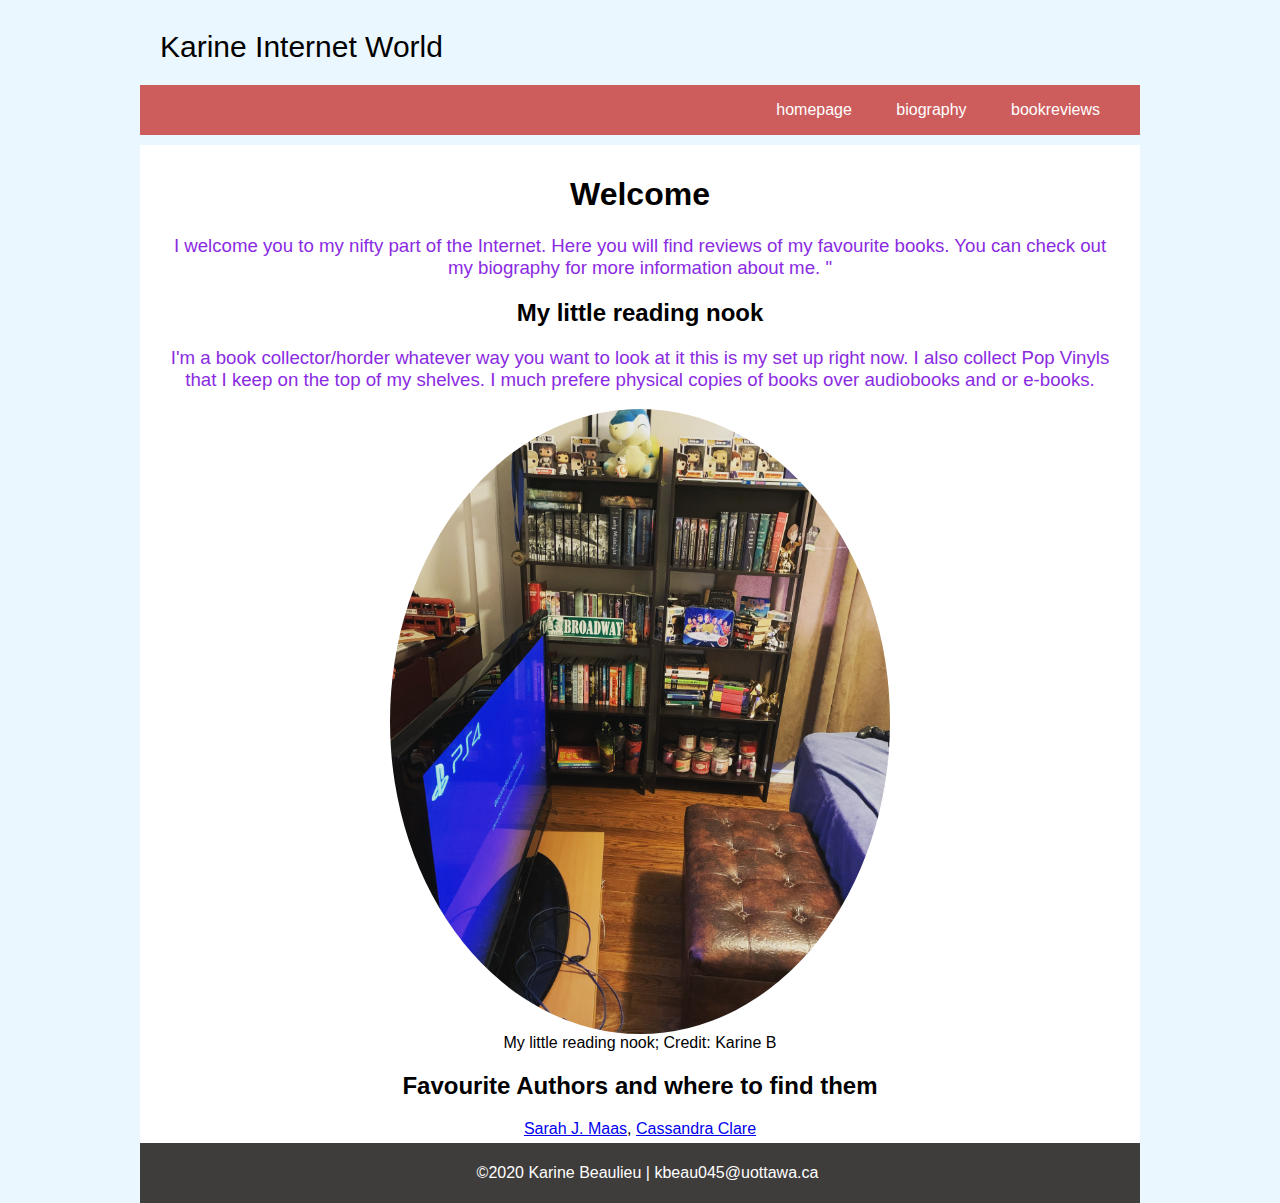
<file: index.html>
<!DOCTYPE html>
<html>
  <head>
    <meta charset="utf-8" />
    <!-- Below are the links to the CSS sheet which helps style this page and the Google Fonts style sheet for the Roboto font. -->
    <link rel="stylesheet" type="text/css" href="karine.css">
      <link href="https://fonts.googleapis.com/css?family=Roboto" rel="stylesheet">
        <title>Karine part of the Internet</title>
      </head>
      <body>
        <!-- Logo and menu start here. -->
        <div class="top-bar">
          <div class="logo">
            <p>Karine Internet World </p>
          </div>
          <nav class="top-menu">
            <ul>
              <li>
                <a class="current-page-link" href="homepage.html">homepage</a>
              </li>
              <li>
                <a href="biography.html">biography</a>
              </li>
              <li>
                <a href="bookreviews.html">bookreviews</a>
              </li>
            </ul>
          </nav>
        </div>
        <!-- The actual page content starts here. -->
        <div class="page-content">
          <div class="main-section">
            <h1 class="headers"> Welcome</h1>
            <p class="bookreviews">I welcome you to my nifty part of the Internet. Here you will find reviews of my favourite books. You can check out my biography for more information about me. "</p>
    
            <h2 class="headers">My little reading nook </h2>
            <p class="bookreviews"> I'm a book collector/horder whatever way you want to look at it this is my set up right now. I also collect Pop Vinyls that I keep on the top of my shelves. I much prefere physical copies of books over audiobooks and or e-books.</p>
            <figure>
              <img src="images/Gaming%20set%20up%20.jpeg" alt="my gaming setup ">
                <figcaption>My little reading nook; Credit: Karine B </figcaption>
              </figure>
              <h2> Favourite Authors and where to find them</h2>
              
              <a href="https://sarahjmaas.com/"target="_blank"> Sarah J. Maas</a>,
              
              <a href="https://www.cassandraclare.com/"target="_blank"> Cassandra Clare</a>
            
            </div>
          </div>
          <!--The footer starts here.-->
          <div class="footer">
            <div class="footer-content">
              <p>©2020 Karine Beaulieu | 
                <a href="mailto:username@uottawa.ca">kbeau045@uottawa.ca</a>
              </p>
            </div>
          </div>
        </body>
      </html>
</file>
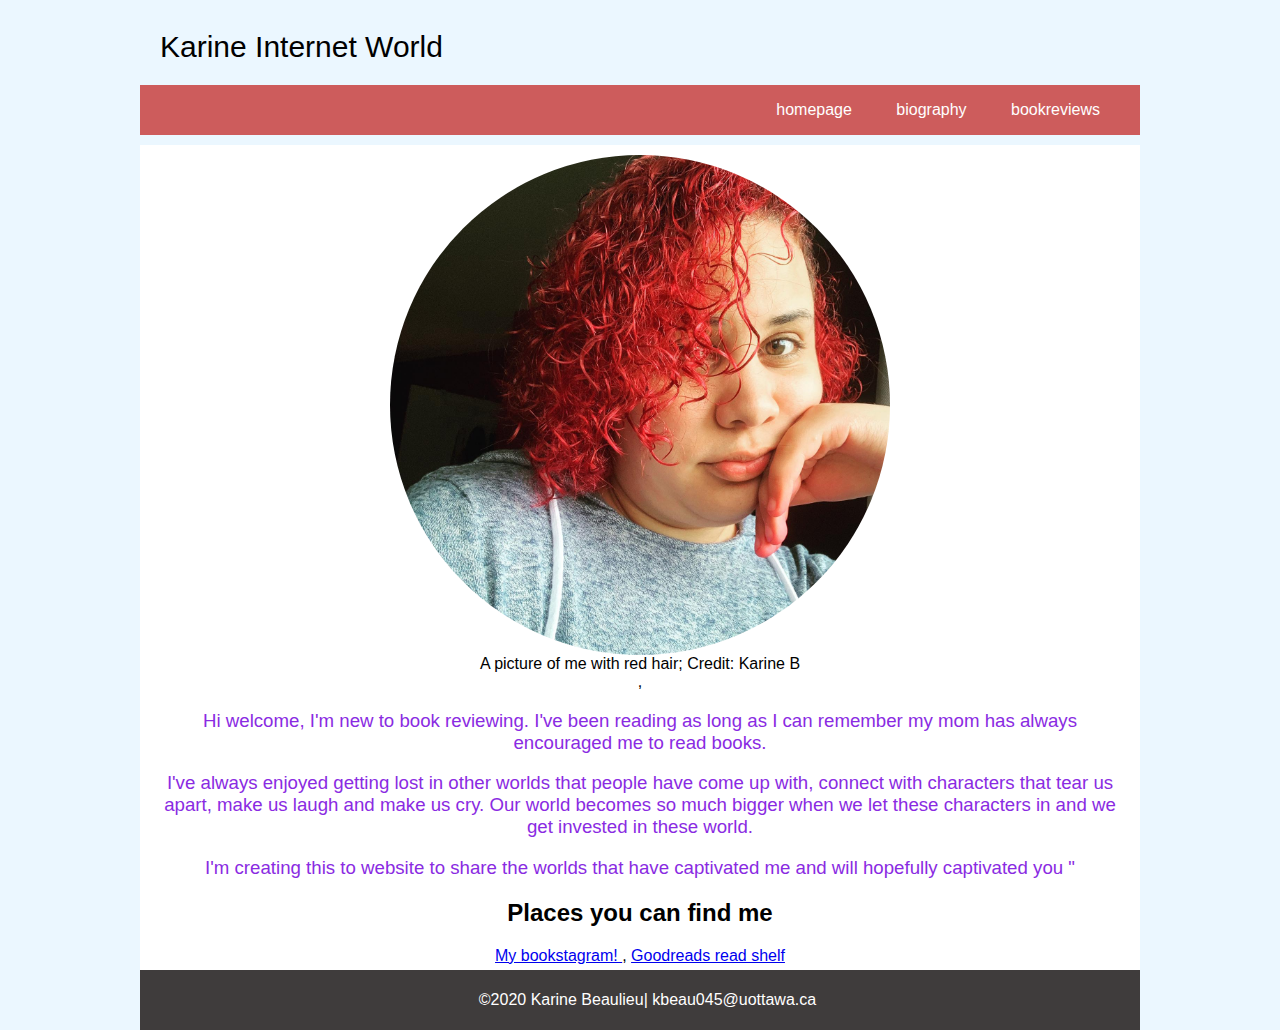
<file: biography.html>
<!DOCTYPE html>
<html>
  <head>
    <meta charset="utf-8" />
    <!-- Below are the links to the CSS sheet which helps style this page and the Google Fonts style sheet for the Roboto font. -->
    <link rel="stylesheet" type="text/css" href="karine.css">
      <link href="https://fonts.googleapis.com/css?family=Roboto" rel="stylesheet">
        <title>About Me</title>
      </head>
      <body>
        <!-- Logo and menu start here. -->
        <div class="top-bar">
          <div class="logo">
            <p>Karine Internet World</p>
          </div>
          <div class="top-menu">
            <ul>
              <li>
                <a href="index.html">homepage</a>
              </li>
              <li>
                <a class="current-page-link" href="biography.html">biography</a>
              </li>
              <li>
                <a href="bookreviews.html">bookreviews</a>
              </li>
            </ul>
          </div>
        </div>
        <!-- The actual page content starts here. -->
        <div class="page-content">
          <div class="main-section">
            <img src="images/It%20me.jpg" alt="A picture of myself">
              <figcaption> A picture of me with red hair; Credit: Karine B</figcaption>,
              <p class="bookreviews">Hi welcome, I'm new to book reviewing. I've been reading as long as I can remember my mom has always encouraged me to read books. </p>
            <p class=bookreviews>I've always enjoyed getting lost in other worlds that people have come up with, connect with characters that tear us apart, make us laugh and make us cry. Our world becomes so much bigger when we let these characters in and we get invested in these world. </p>
            <p class="bookreviews">I'm creating this to website to share the worlds that have captivated me and will hopefully captivated you "</p>
            
              <h2 class="headers"> Places you can find me</h2>
              <a href="https://www.instagram.com/adventureslieinpages/"target="_blank"> My bookstagram! </a>, 
                
              <a href="https://www.goodreads.com/review/list/38728600?shelf=read"target="_blank"> Goodreads read shelf </a>
                  
                  
          </div>
        </div>
        <!--The footer starts here.-->
        <div class="footer">
          <div class="footer-content">
            <p>©2020 Karine Beaulieu| 
              <a href="mailto:username@uottawa.ca">kbeau045@uottawa.ca</a>
            </p>
          </div>
        </div>
      </body>
    </html>
</file>
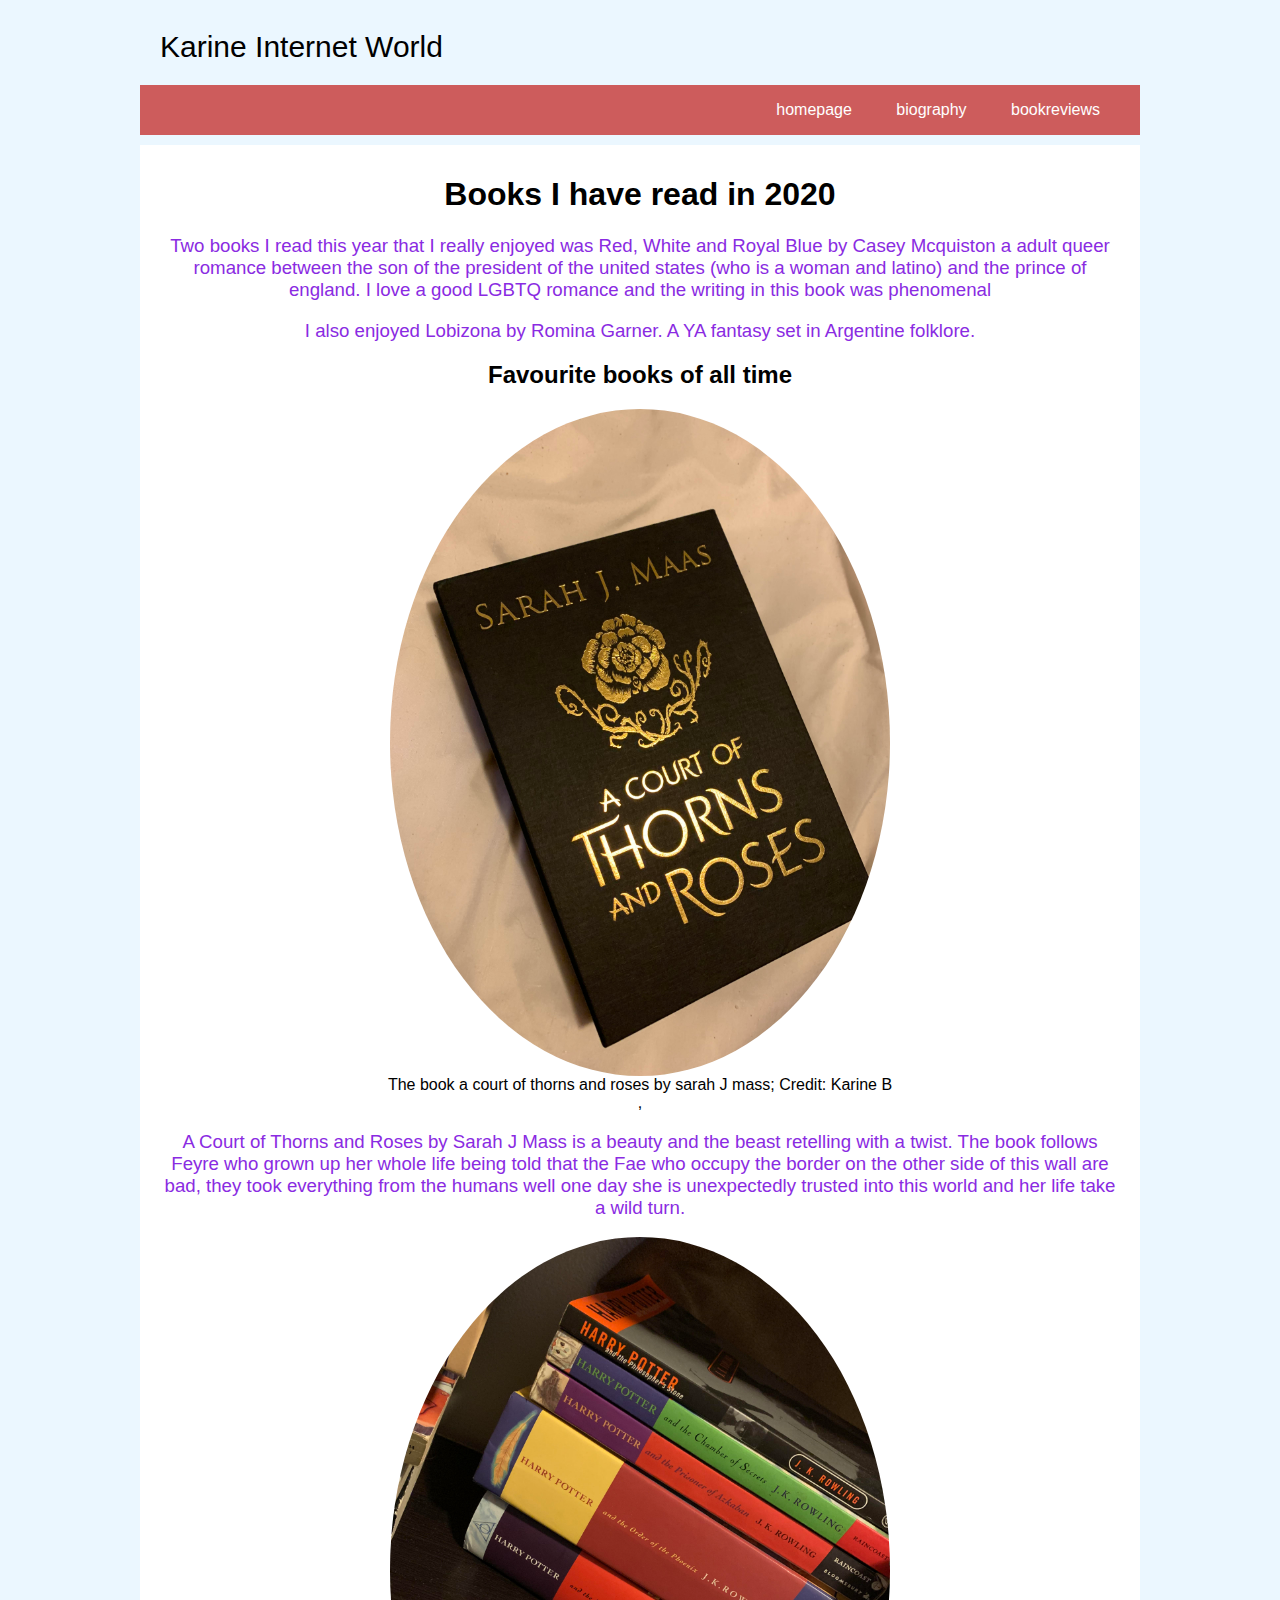
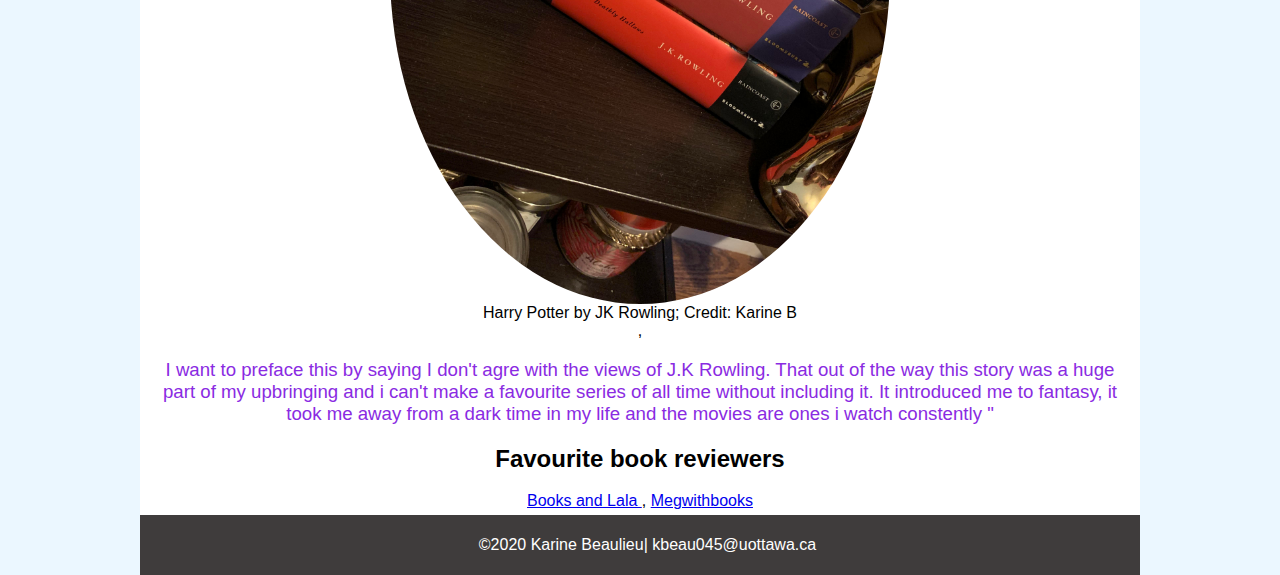
<file: bookreviews.html>
<!DOCTYPE html>
<html>
  <head>
    <meta charset="utf-8" />
    <!-- Below are the links to the CSS sheet which helps style this page and the Google Fonts style sheet for the Roboto font. -->
    <link rel="stylesheet" type="text/css" href="karine.css">
      <link href="https://fonts.googleapis.com/css?family=Roboto" rel="stylesheet">
        <title>Book Reviews</title>
      </head>
      <body>
        <!-- Logo and menu start here. -->
        <div class="top-bar">
          <div class="logo">
            <p>Karine Internet World</p>
          </div>
          <div class="top-menu">
            <ul>
              <li>
                <a href="index.html">homepage</a>
              </li>
              <li>
                <a href="biography.html">biography</a>
              </li>
              <li>
                <a class="current-page-link" href="bookreviews.html">bookreviews</a>
              </li>
            </ul>
          </div>
        </div>
        <!-- The actual page content starts here. -->
        <div class="page-content">
          <div class="main-section">
            <h1 class="headers"> Books I have read in 2020</h1>
            <p class="bookreviews">Two books I read this year that I really enjoyed was Red, White and Royal Blue by Casey Mcquiston a adult queer romance between the son of the president of the united states (who is a woman and latino) and the prince of england. I love a good LGBTQ romance and the writing in this book was phenomenal </p>
              
             <p class="bookreviews"> I also enjoyed Lobizona by Romina Garner. A YA fantasy set in Argentine folklore. </p>
              
              <h2 class="headers"> Favourite books of all time</h2>
              <img src="images/ACOTR.jpg" alt= "The book a court of thorns and roses by Sarah J Mass">
              <figcaption>The book a court of thorns and roses by sarah J mass; Credit: Karine B </figcaption>, 
            <p class="bookreviews">A Court of Thorns and Roses by Sarah J Mass is a beauty and the beast retelling with a twist. The book follows Feyre who grown up her whole life being told that the Fae who occupy the border on the other side of this wall are bad, they took everything from the humans well one day she is unexpectedly trusted into this world and her life take a wild turn.</p>
              <img src="images/Harry%20Potter.jpg" alt="Harry Potter">
              <figcaption>Harry Potter by JK Rowling; Credit: Karine B </figcaption>, 
            <p class="bookreviews">I want to preface this by saying I don't agre with the views of J.K Rowling.
            That out of the way this story was a huge part of my upbringing and i can't make a favourite series of all time without including it. It introduced me to fantasy, it took me away from a dark time in my life and the movies are ones i watch constently "</p>
            <h2> Favourite book reviewers</h2>
              <a href="https://www.youtube.com/channel/UCmT3SYwGCZvzFLTo_18Cvnw"target="_blank">Books and Lala </a>,
              
              <a href="https://www.youtube.com/channel/UC7p6EBNVA4bSzDdzl3bL_GA"target="_blank">Megwithbooks</a>
              
          </div>
        </div>
        <!--The footer starts here.-->
        <div class="footer">
          <div class="footer-content">
            <p>©2020 Karine Beaulieu| 
              <a href="mailto:username@uottawa.ca">kbeau045@uottawa.ca</a>
            </p>
          </div>
        </div>
      </body>
    </html>
</file>
<file: karine.css>
html, body {
    margin: 0;
    padding: 0px 0px 0px 0px;
    font-family: "Comic Sans MS", cursive, sans-serif;
    color: ##F08080;
    text-align: center;
}
img {
    border-radius: 100%
}

body {
    background-color: #ebf7ff;
}

.bookreviews { 
    font-family:"Comic Sans MS", cursive, sans-serif ;
    color: blueviolet;
    font-size: 18.66px;
}

.headers {
    font-family: "Impact, Charcoal, sans-serif; 
    font-weight: 700; 
    color: #191970; box-shadow:xs
}

.top-bar {
    max-width: 1000px;
    position: relative;
    margin-left: auto;
    margin-right: auto;
}

.logo {
   font-size: 30px;
   position: absolute;
   padding: 0px 0px 0px 20px;
   z-index: 3;S
   color:#191970; box-shadow: xs
   font-weight: bolder;
}

.top-menu {
   background-color: #CD5C5C;
   position: absolute;
   top: 85px;
   z-index: 2;
   width: 100%;
}

.top-menu ul {
    list-style-type: none;
    font-family: Lucida Console", Courier, monospace ;
    font-size: 35px; 
    float: right;
    margin-right: 20px;
}

.top-menu li {
    display: inline-block;
}

.top-menu li a:link, .top-menu li a:visited {
    color: white;
    text-decoration: none;
    padding: 20px 20px 20.5px 20px;
}

.top-menu li a:hover {
    background-color: red;
}

.current-page-link {ß
    background-color: #db0e0e;
}

.page-content {
    position: relative;
    top: 145px;
    max-width: 1000px;
    margin-left: auto;
    margin-right: auto;
    background-color: white;
    z-index: 1;
}

.main-section {
    padding: 10px 20px 10px 20px;
}

.main-section h1, .main-section h2 {
    color: black;
}

.main-section figure, .main-section img {
    display: block;
    margin: auto;
    width: 500px;
}

.footer {
    position: relative;
    top: 140px;
    z-index: 3;
    max-width: 1000px;
    margin-left: auto;
    margin-right: auto;
    background-color:#3f3c3c;
}

.footer-content {
    padding: 5px 5px 5px 20px;
    color: white;
}

.footer-content a:link {
    color: white;
    text-decoration: none;
}
</file>
